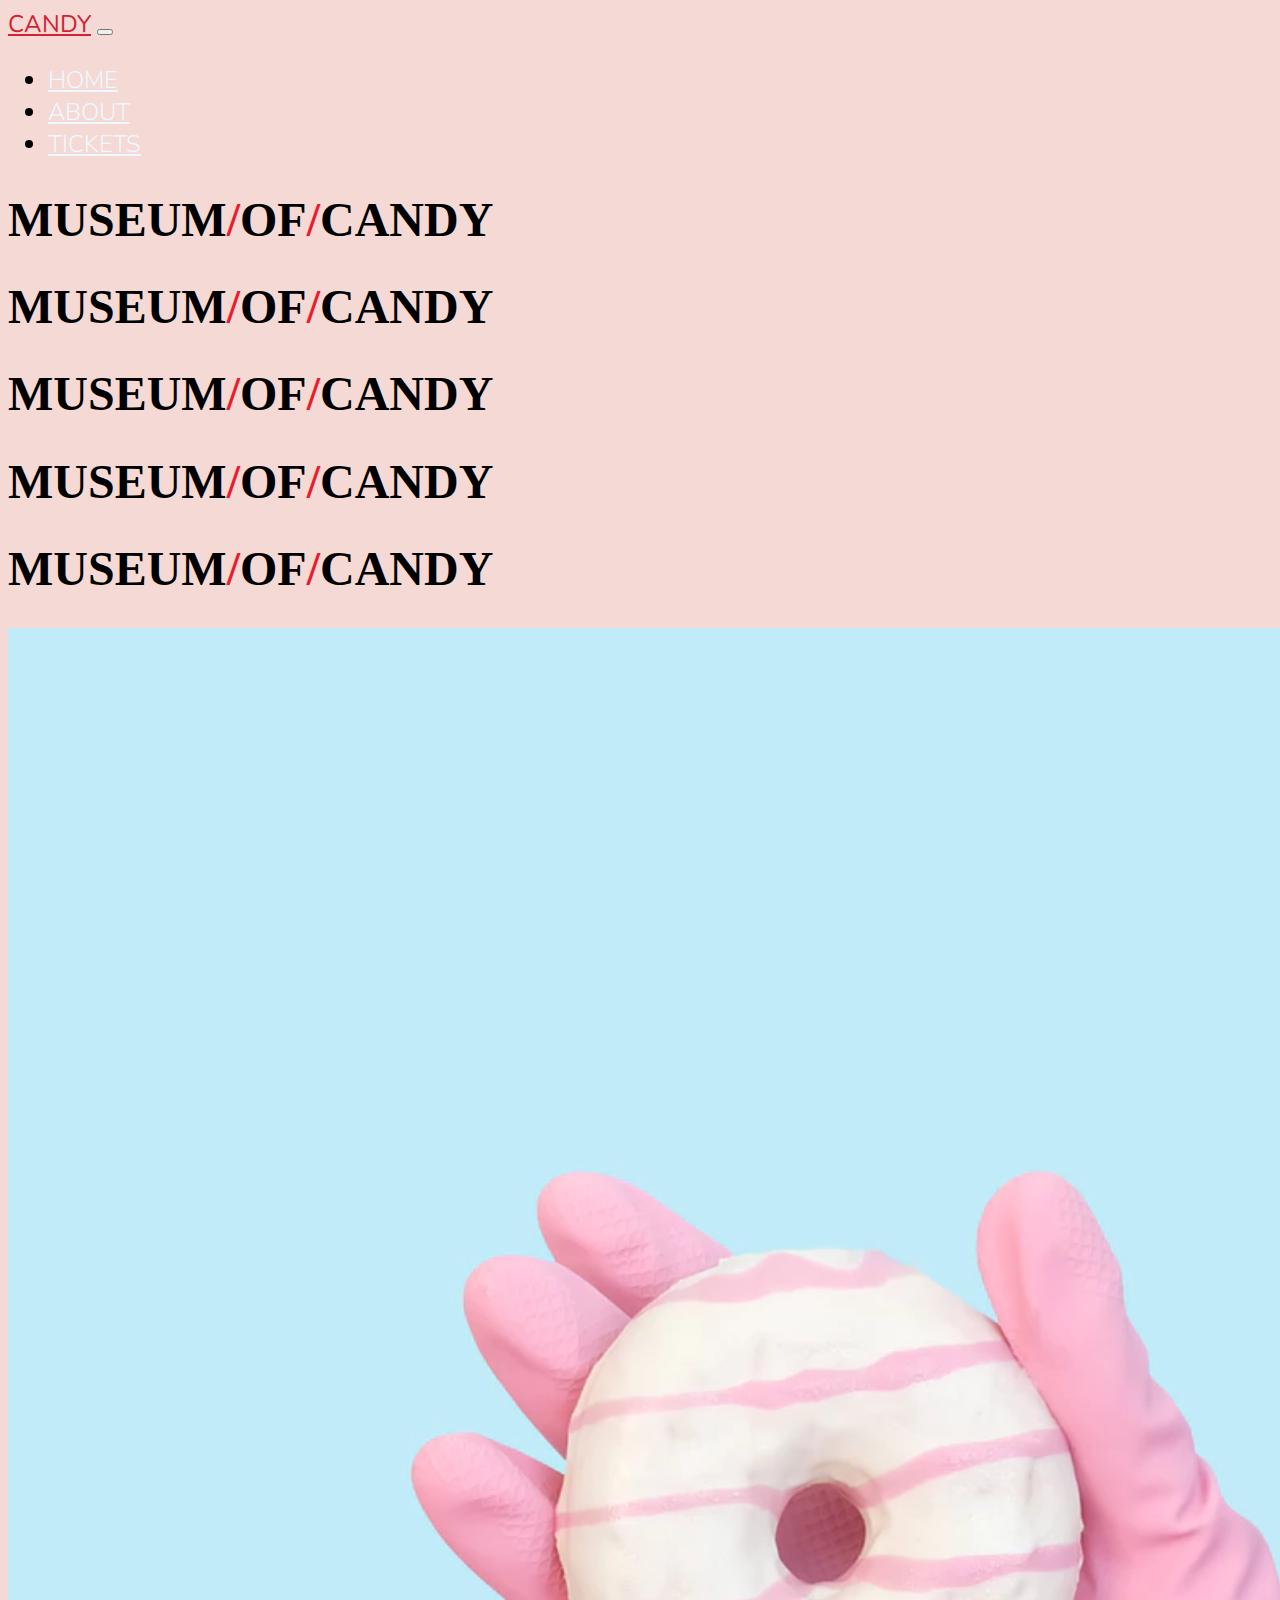
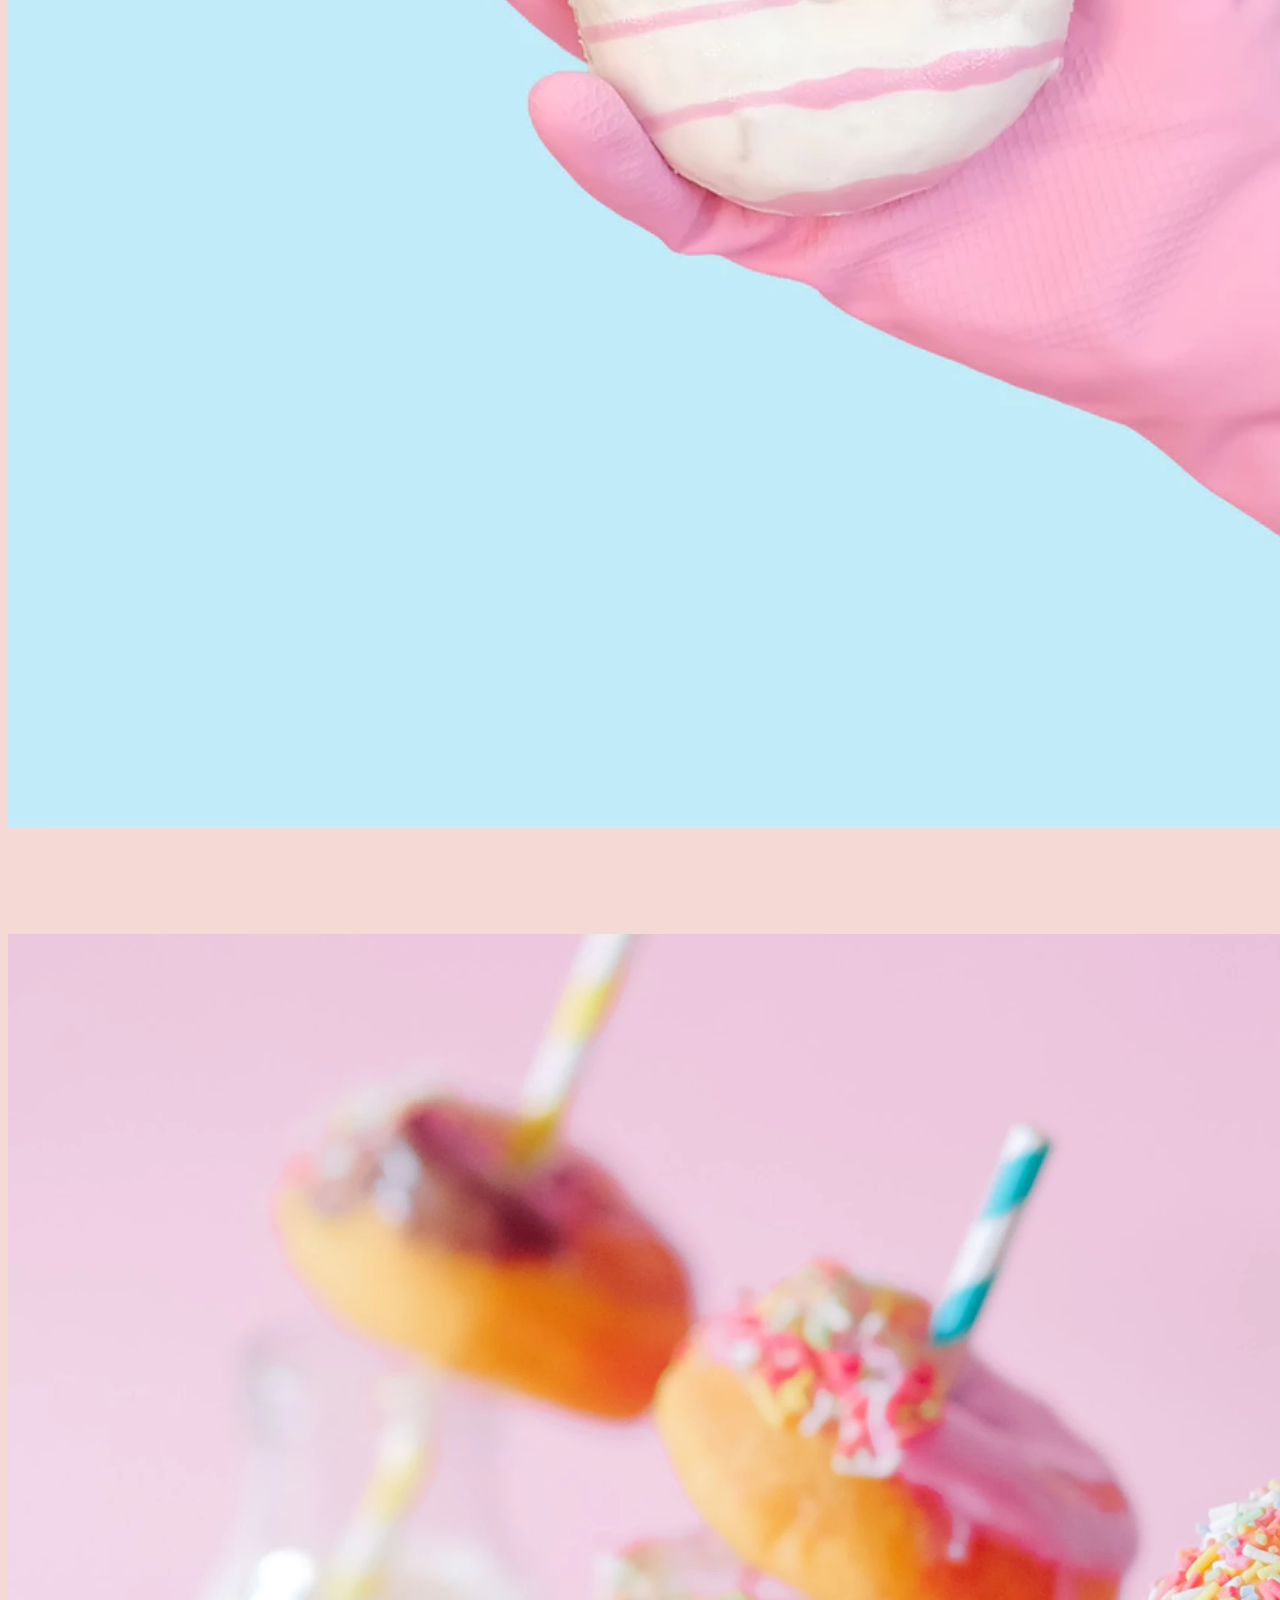
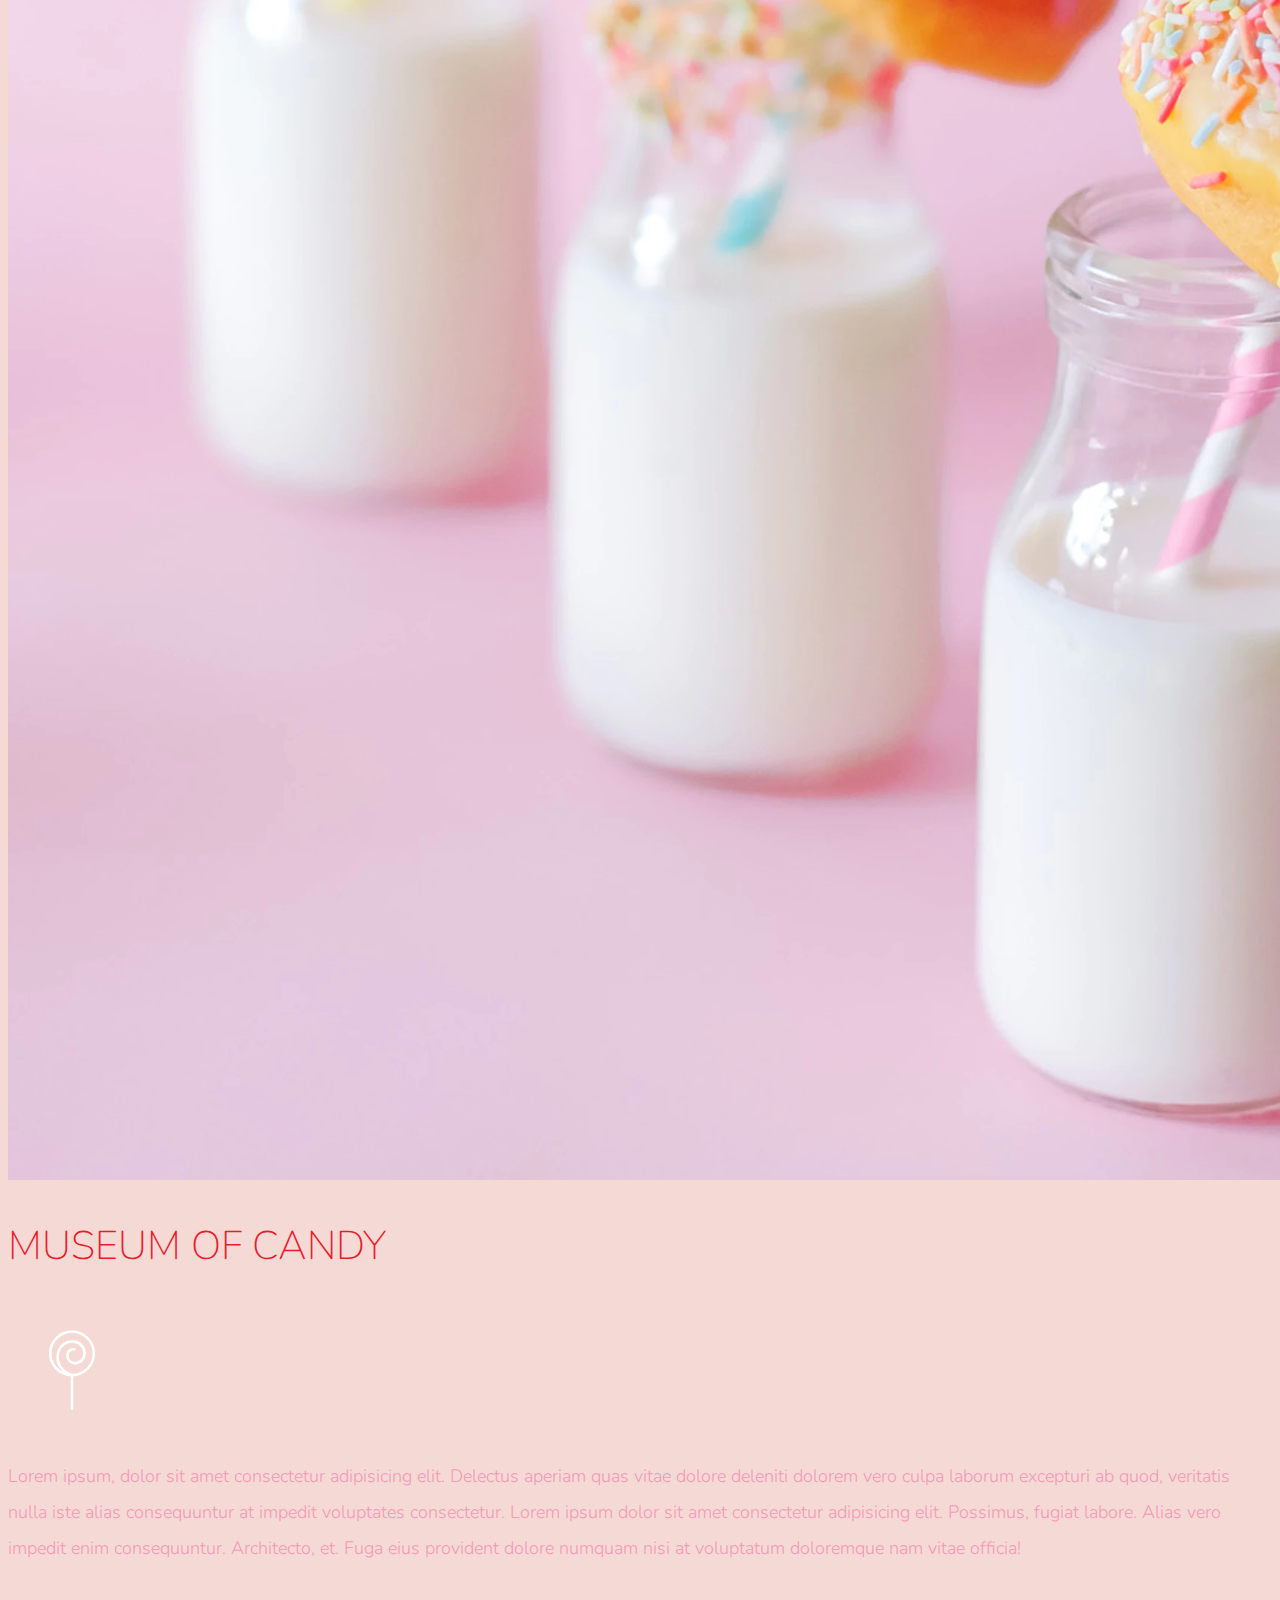
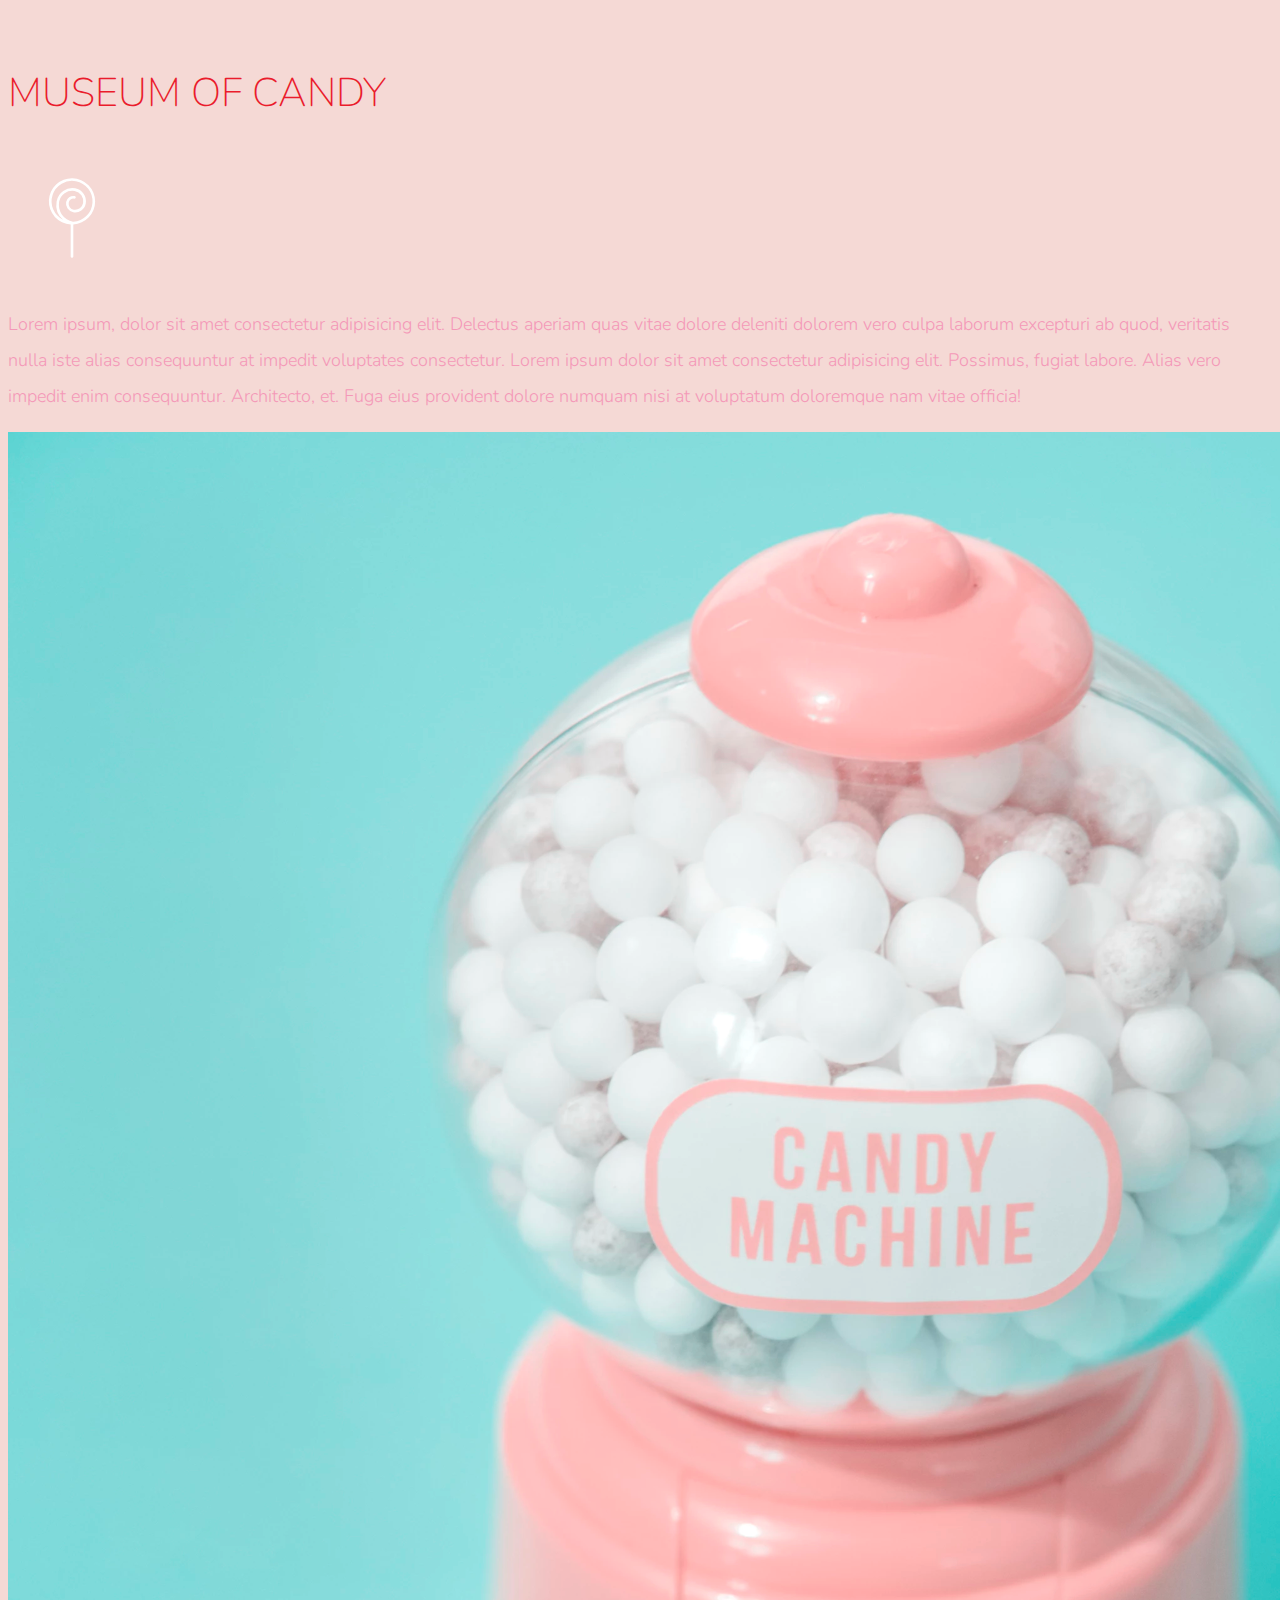
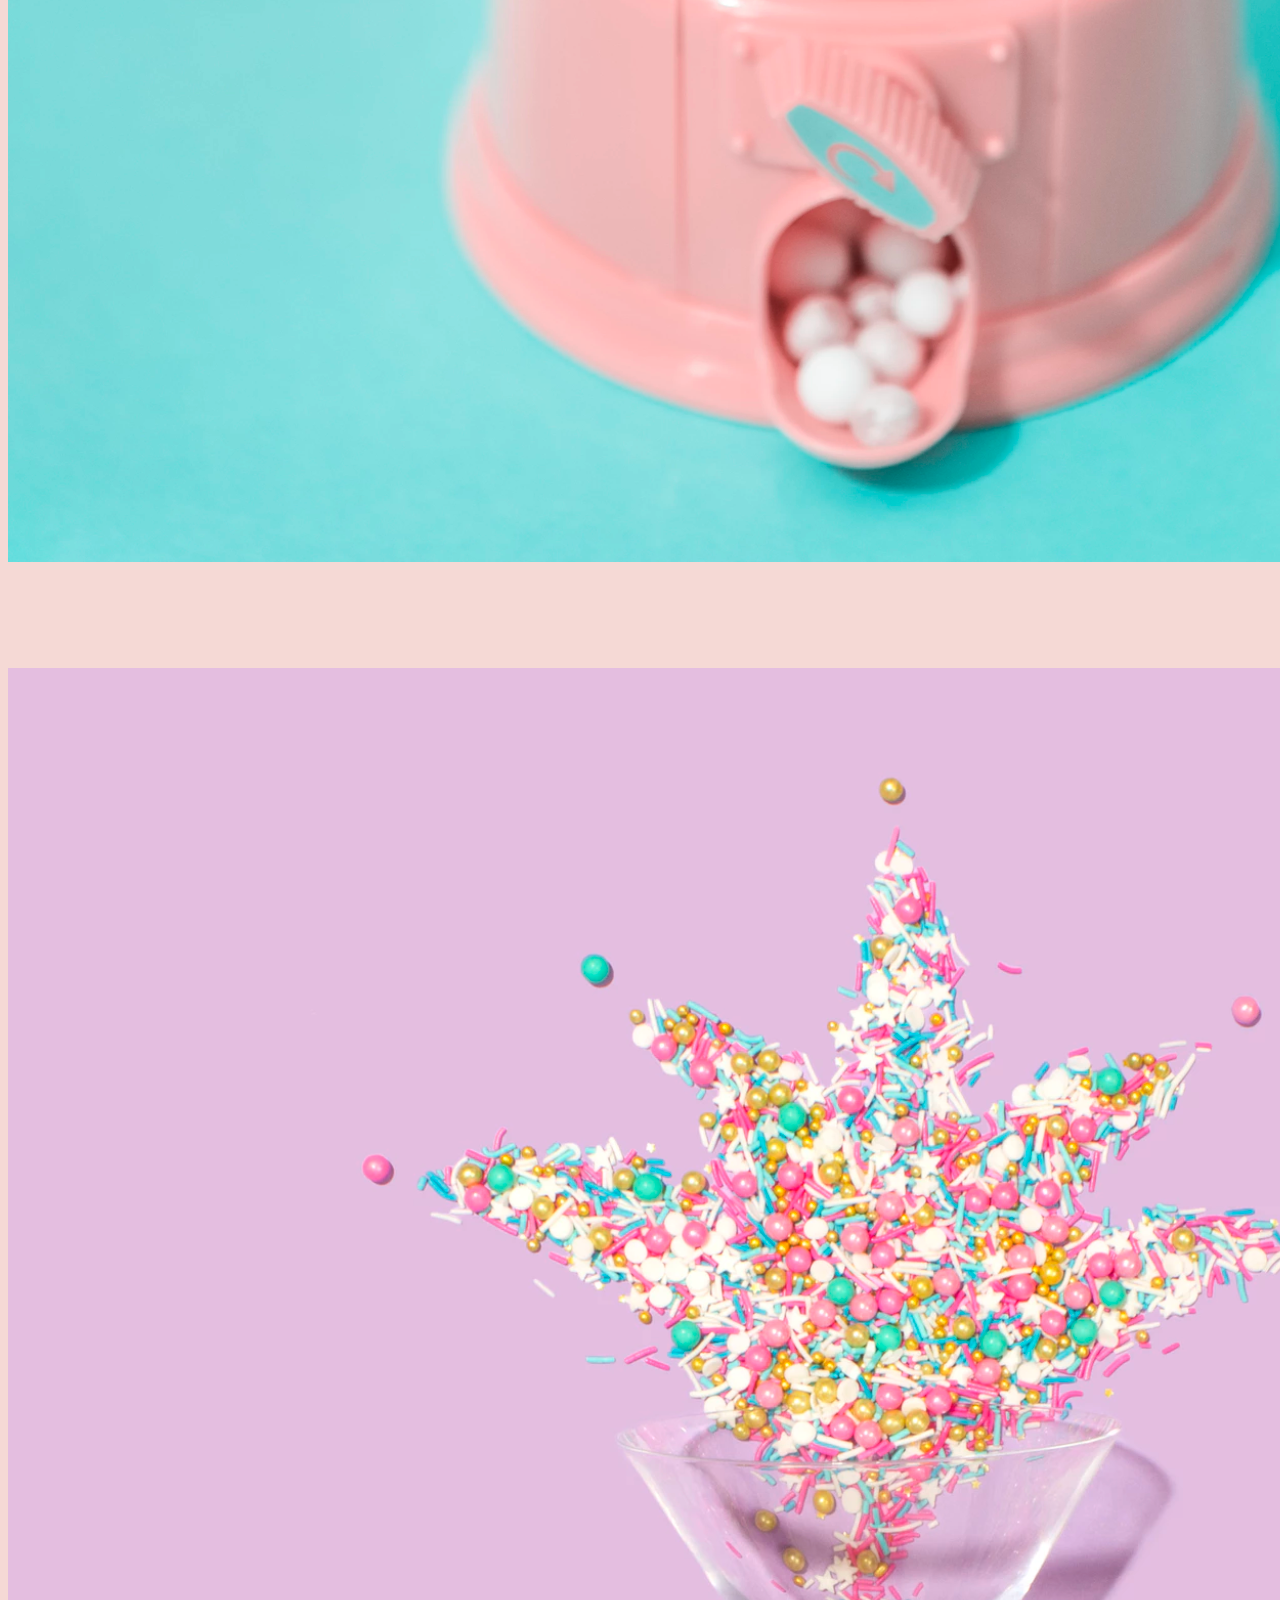
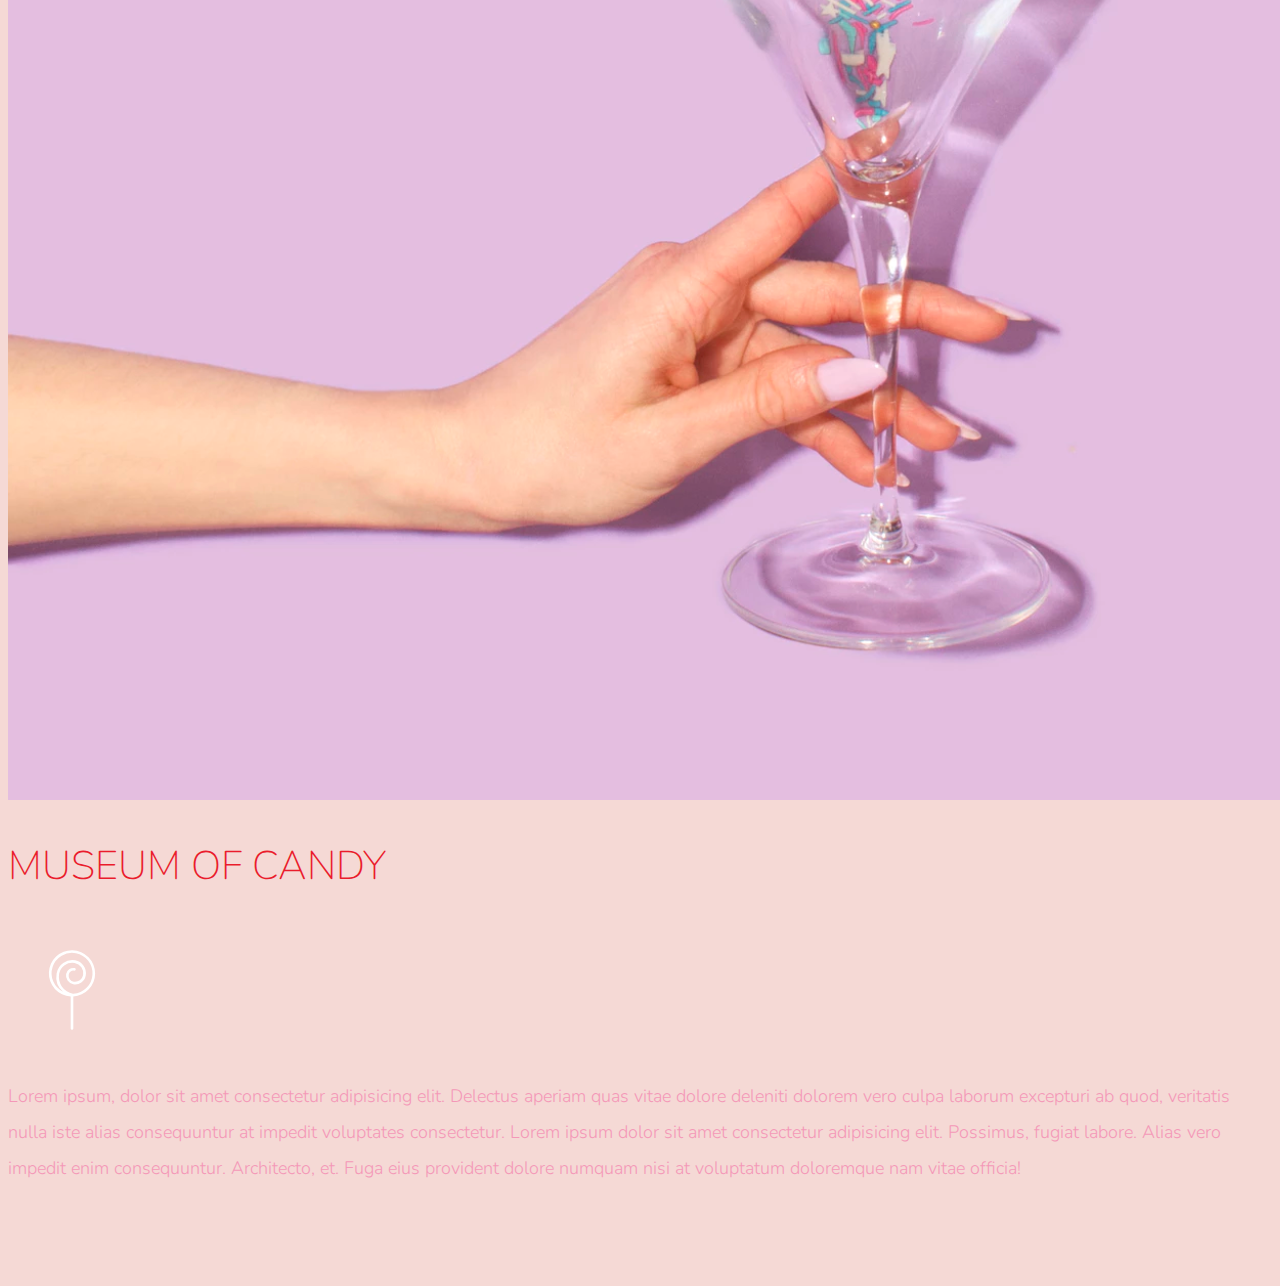
<file: index.html>
<!DOCTYPE html>
<html lang="en">
<head>
    <meta charset="utf-8">
    <meta name="viewport" content="width=device-width, initial-scale=1, shrink-to-fit=no">

    <link href="https://fonts.googleapis.com/css?family=Nunito:200,300,400,700" rel="stylesheet">

    <!-- CSS only -->
    <link rel="stylesheet" href="https://stackpath.bootstrapcdn.com/bootstrap/4.1.3/css/bootstrap.min.css" integrity="sha384-MCw98/SFnGE8fJT3GXwEOngsV7Zt27NXFoaoApmYm81iuXoPkFOJwJ8ERdknLPMO"
    crossorigin="anonymous">

    <link rel="stylesheet" href="candy.css">
    <title>Museum of Candy</title>
</head>

<body>
    <nav id="mainNavbar" class="navbar navbar-dark navbar-expand-md py-0 fixed-top">
        <a href="#" class="navbar-brand">CANDY</a>
        <button class="navbar-toggler" data-toggle="collapse" data-target="#navLinks" aria-label="Toggle navigation">
            <span class="navbar-toggler-icon"></span>
        </button>
        <div class="collapse navbar-collapse" id="navLinks">
            <ul class="navbar-nav">
                <li class="nav-item">
                    <a href="" class="nav-link">HOME</a>
                </li>
                <li class="nav-item">
                    <a href="" class="nav-link">ABOUT</a>
                </li>
                <li class="nav-item">
                    <a href="" class="nav-link">TICKETS</a>
                </li>
            </ul>
        </div>
    </nav>

    <section class="container-fluid px-0">
        <div class="row align-items-center">
            <div class="col-lg-6">
                <div id="headingGroup" class="text-white text-center d-none d-lg-block">
                    <h1 class="">MUSEUM<span>/</span>OF<span>/</span>CANDY</h1>
                    <h1 class="">MUSEUM<span>/</span>OF<span>/</span>CANDY</h1>
                    <h1 class="">MUSEUM<span>/</span>OF<span>/</span>CANDY</h1>
                    <h1 class="">MUSEUM<span>/</span>OF<span>/</span>CANDY</h1>
                    <h1 class="">MUSEUM<span>/</span>OF<span>/</span>CANDY</h1>
                </div>
            </div>
            <div class="col-lg-6">
                <img class="img-fluid" src="hand2.png" alt="">
            </div>
        </div>
    </section>

    <section class="container-fluid px-0">
        <div class="row align-items-center content">
            <div class="col-md-6 order-2 order-md-1">
                <img src="milk.png" alt="" class="img-fluid">
            </div>
            <div class="col-md-6 text-center order-1 order-md-2">
                <div class="row justify-content-center">
                    <div class="col-10 col-lg-8 blurb mb-5 mb-md-0">
                        <h2>MUSEUM OF CANDY</h2>
                        <img src="lolli_icon.png" alt="" class="d-none d-lg-inline">
                        <p class="lead">Lorem ipsum, dolor sit amet consectetur adipisicing elit. Delectus aperiam quas vitae dolore deleniti dolorem vero culpa laborum excepturi ab quod, veritatis nulla iste alias consequuntur at impedit voluptates consectetur. Lorem ipsum dolor sit amet consectetur adipisicing elit. Possimus, fugiat labore. Alias vero impedit enim consequuntur. Architecto, et. Fuga eius provident dolore numquam nisi at voluptatum doloremque nam vitae officia!</p>
                    </div>
                </div>
            </div>
        </div>

        <div class="row align-items-center content">
            <div class="col-md-6 text-center">
                <div class="row justify-content-center">
                    <div class="col-10 col-lg-8 blurb mb-5 mb-md-0">
                        <h2>MUSEUM OF CANDY</h2>
                        <img src="lolli_icon.png" alt="" class="d-none d-lg-inline">
                        <p class="lead">Lorem ipsum, dolor sit amet consectetur adipisicing elit. Delectus aperiam quas vitae dolore deleniti dolorem vero culpa laborum excepturi ab quod, veritatis nulla iste alias consequuntur at impedit voluptates consectetur. Lorem ipsum dolor sit amet consectetur adipisicing elit. Possimus, fugiat labore. Alias vero impedit enim consequuntur. Architecto, et. Fuga eius provident dolore numquam nisi at voluptatum doloremque nam vitae officia!</p>
                    </div>
                </div>
            </div>
            <div class="col-md-6">
                <img src="gumball.png" alt="" class="img-fluid">
            </div>
        </div>

        <div class="row align-items-center content">
            <div class="col-md-6 order-2 order-md-1">
                <img src="sprinkles.png" alt="" class="img-fluid">
            </div>
            <div class="col-md-6 text-center order-1 order-md-2">
                <div class="row justify-content-center">
                    <div class="col-10 col-lg-8 blurb mb-5 mb-md-0">
                        <h2>MUSEUM OF CANDY</h2>
                        <img src="lolli_icon.png" alt="" class="d-none d-lg-inline">
                        <p class="lead">Lorem ipsum, dolor sit amet consectetur adipisicing elit. Delectus aperiam quas vitae dolore deleniti dolorem vero culpa laborum excepturi ab quod, veritatis nulla iste alias consequuntur at impedit voluptates consectetur. Lorem ipsum dolor sit amet consectetur adipisicing elit. Possimus, fugiat labore. Alias vero impedit enim consequuntur. Architecto, et. Fuga eius provident dolore numquam nisi at voluptatum doloremque nam vitae officia!</p>
                    </div>
                </div>
            </div>
        </div>
    </section>
    <!-- JavaScript Bundle with Popper -->
    <script src="https://code.jquery.com/jquery-3.3.1.slim.min.js" integrity="sha384-q8i/X+965DzO0rT7abK41JStQIAqVgRVzpbzo5smXKp4YfRvH+8abtTE1Pi6jizo"
    crossorigin="anonymous"></script>
    <script src="https://cdnjs.cloudflare.com/ajax/libs/popper.js/1.14.3/umd/popper.min.js" integrity="sha384-ZMP7rVo3mIykV+2+9J3UJ46jBk0WLaUAdn689aCwoqbBJiSnjAK/l8WvCWPIPm49"
    crossorigin="anonymous"></script>
    <script src="https://stackpath.bootstrapcdn.com/bootstrap/4.1.3/js/bootstrap.min.js" integrity="sha384-ChfqqxuZUCnJSK3+MXmPNIyE6ZbWh2IMqE241rYiqJxyMiZ6OW/JmZQ5stwEULTy"
    crossorigin="anonymous"></script>

    <script>
        $(function () {
            $(document).scroll(function () {
                var $nav = $("#mainNavbar");
                $nav.toggleClass("scrolled", $(this).scrollTop() > $nav.height());
            });
        });
    </script>
</body>

</html>
</file>
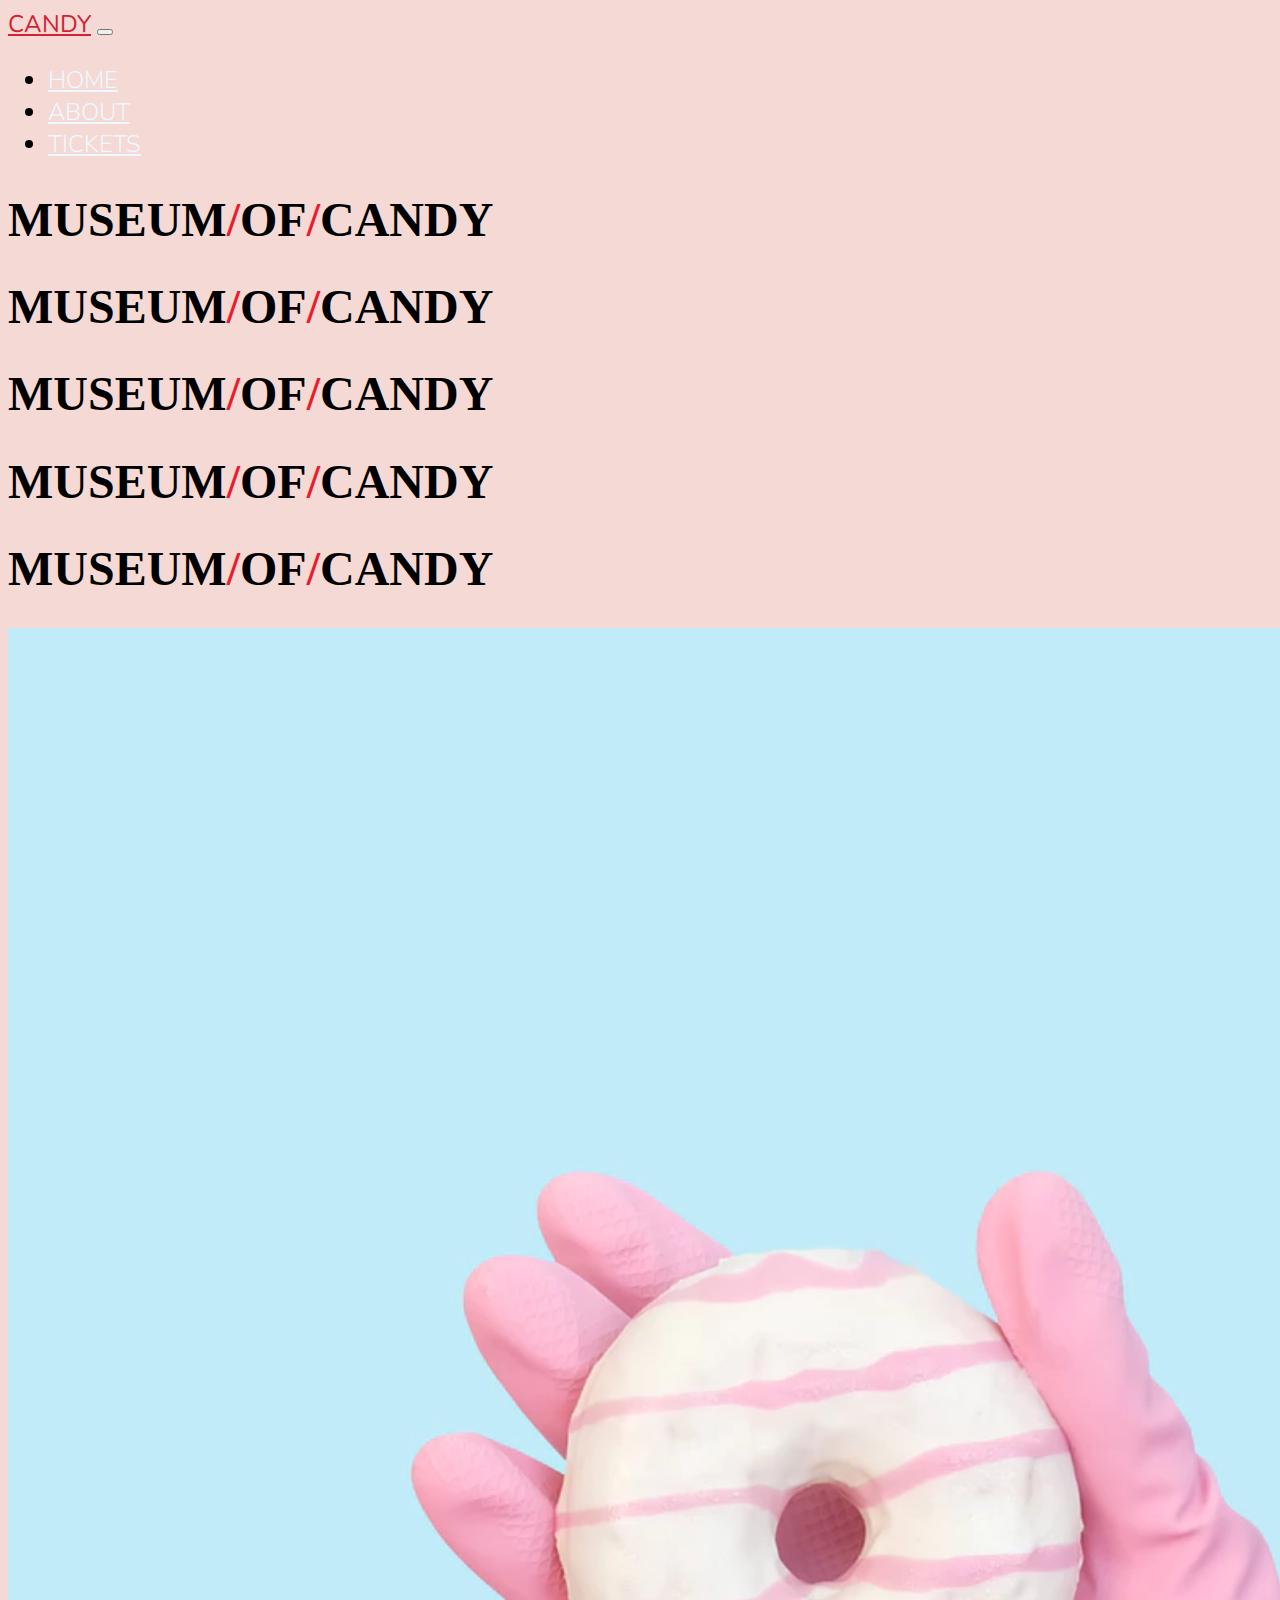
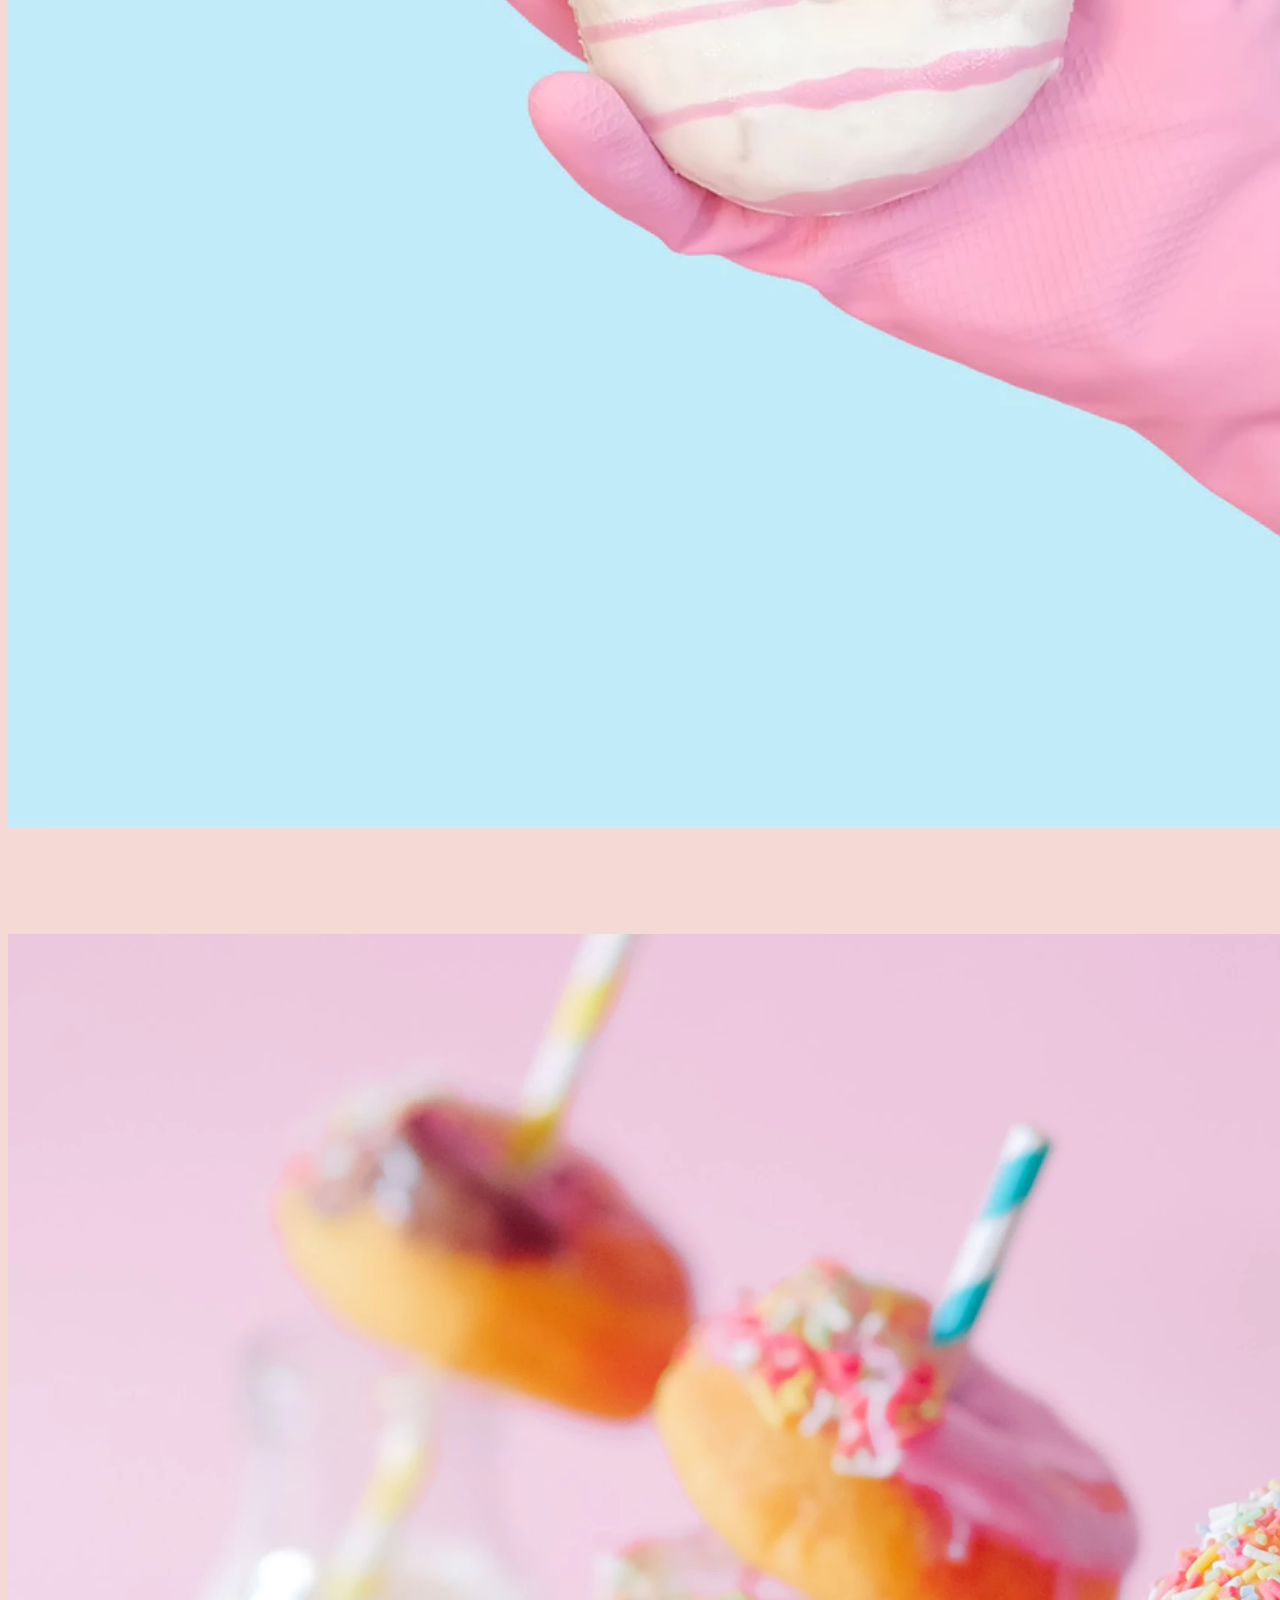
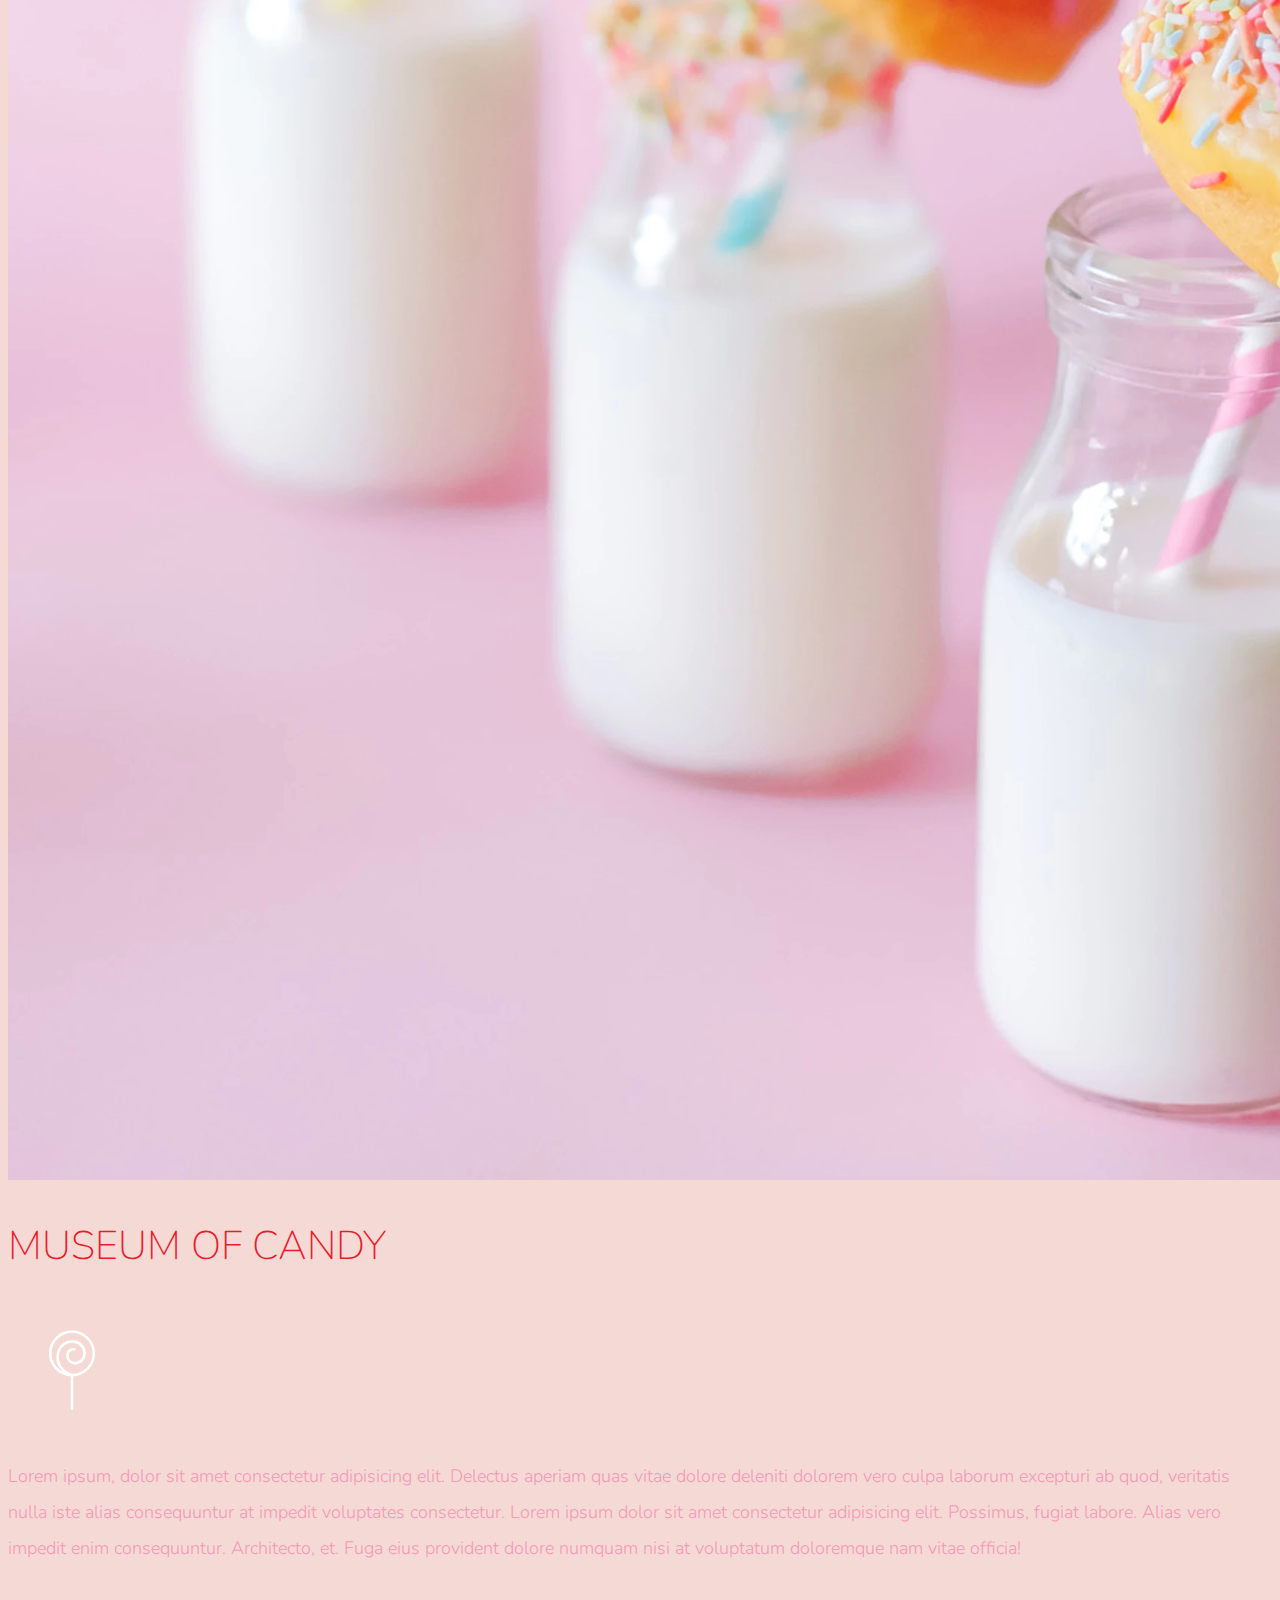
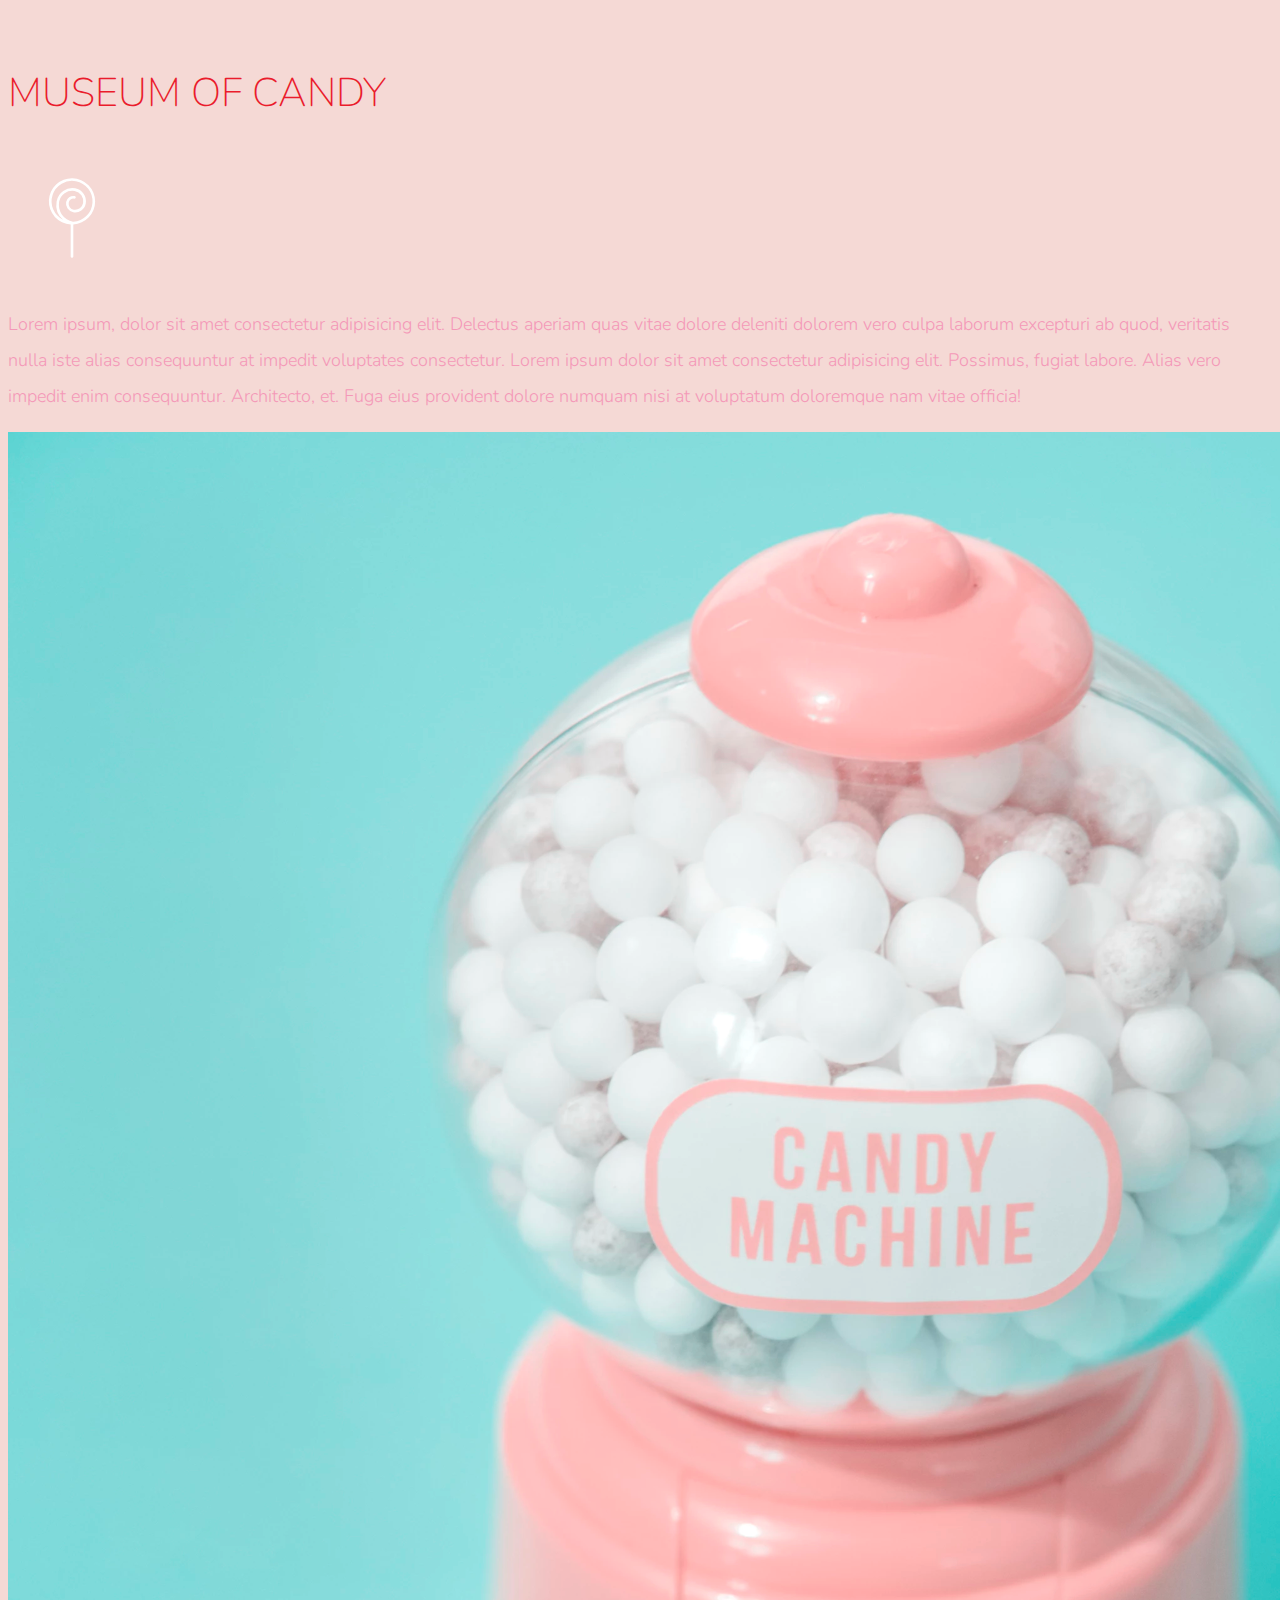
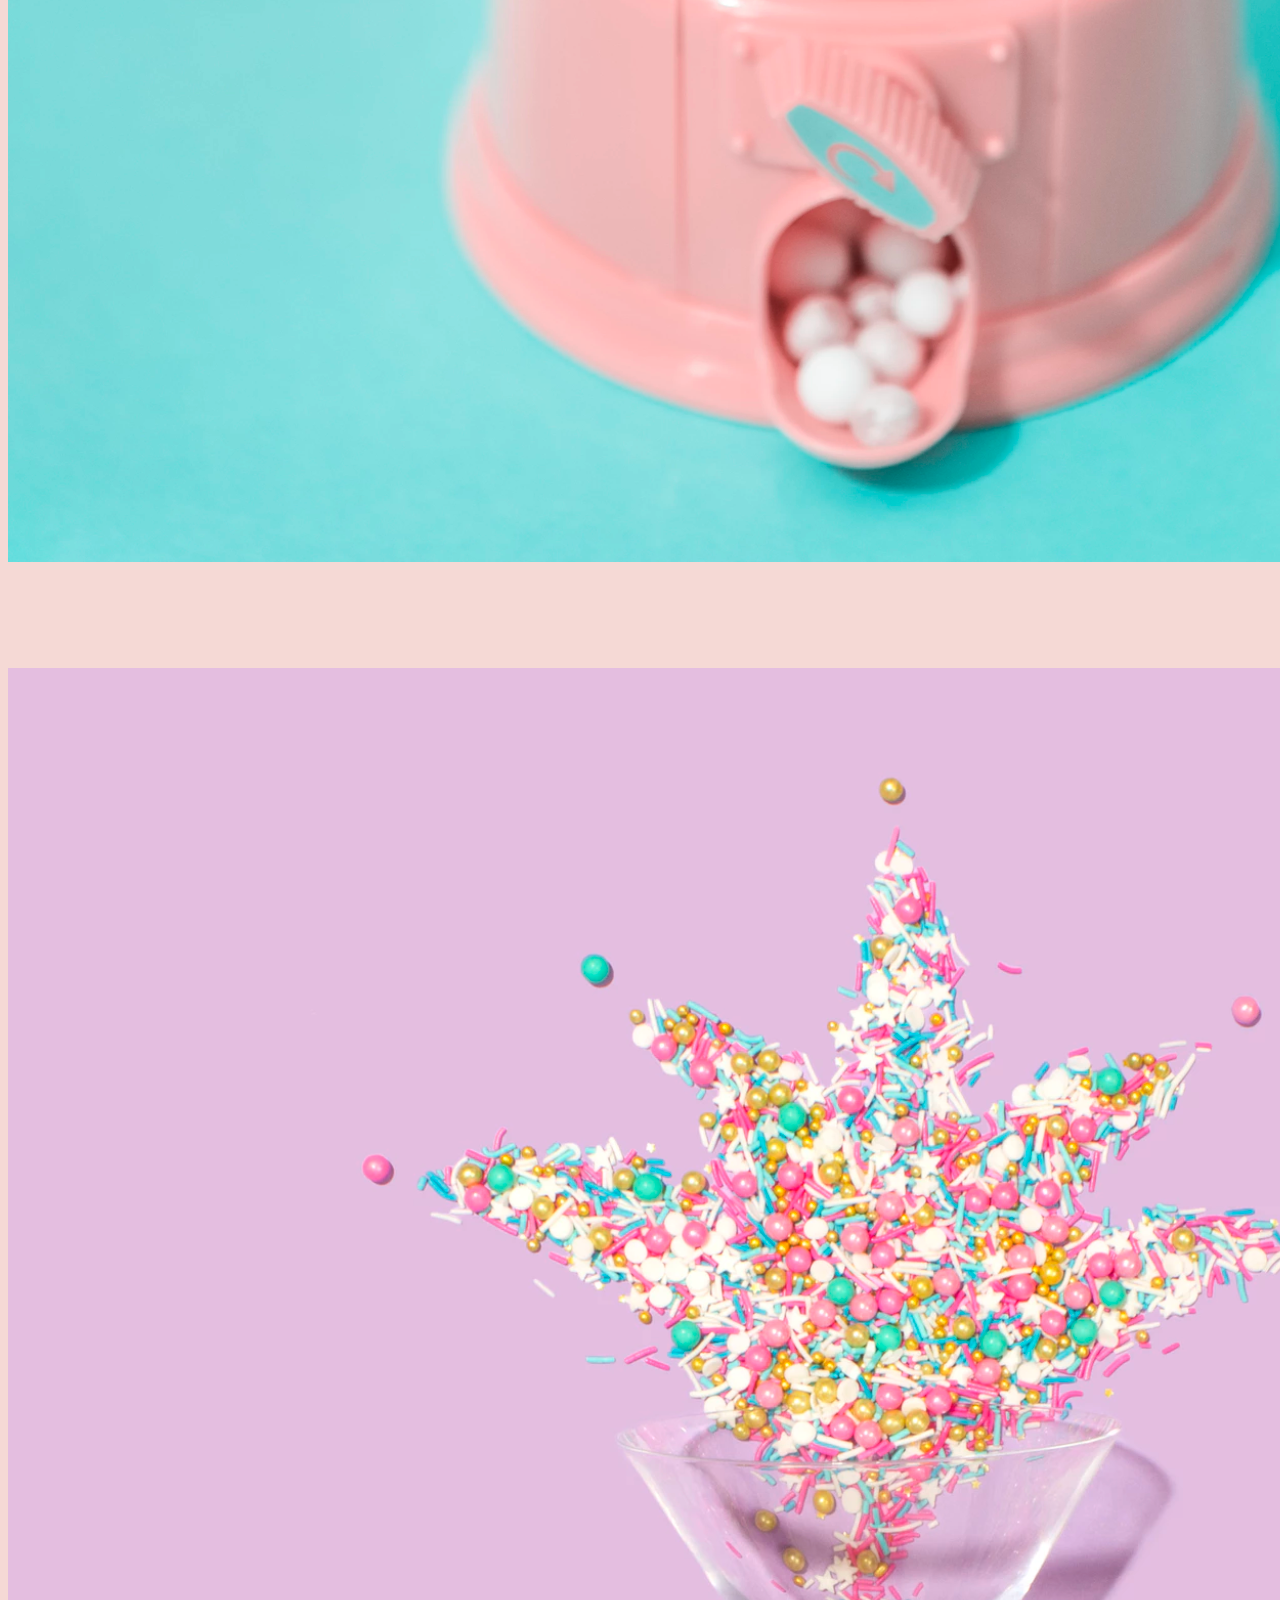
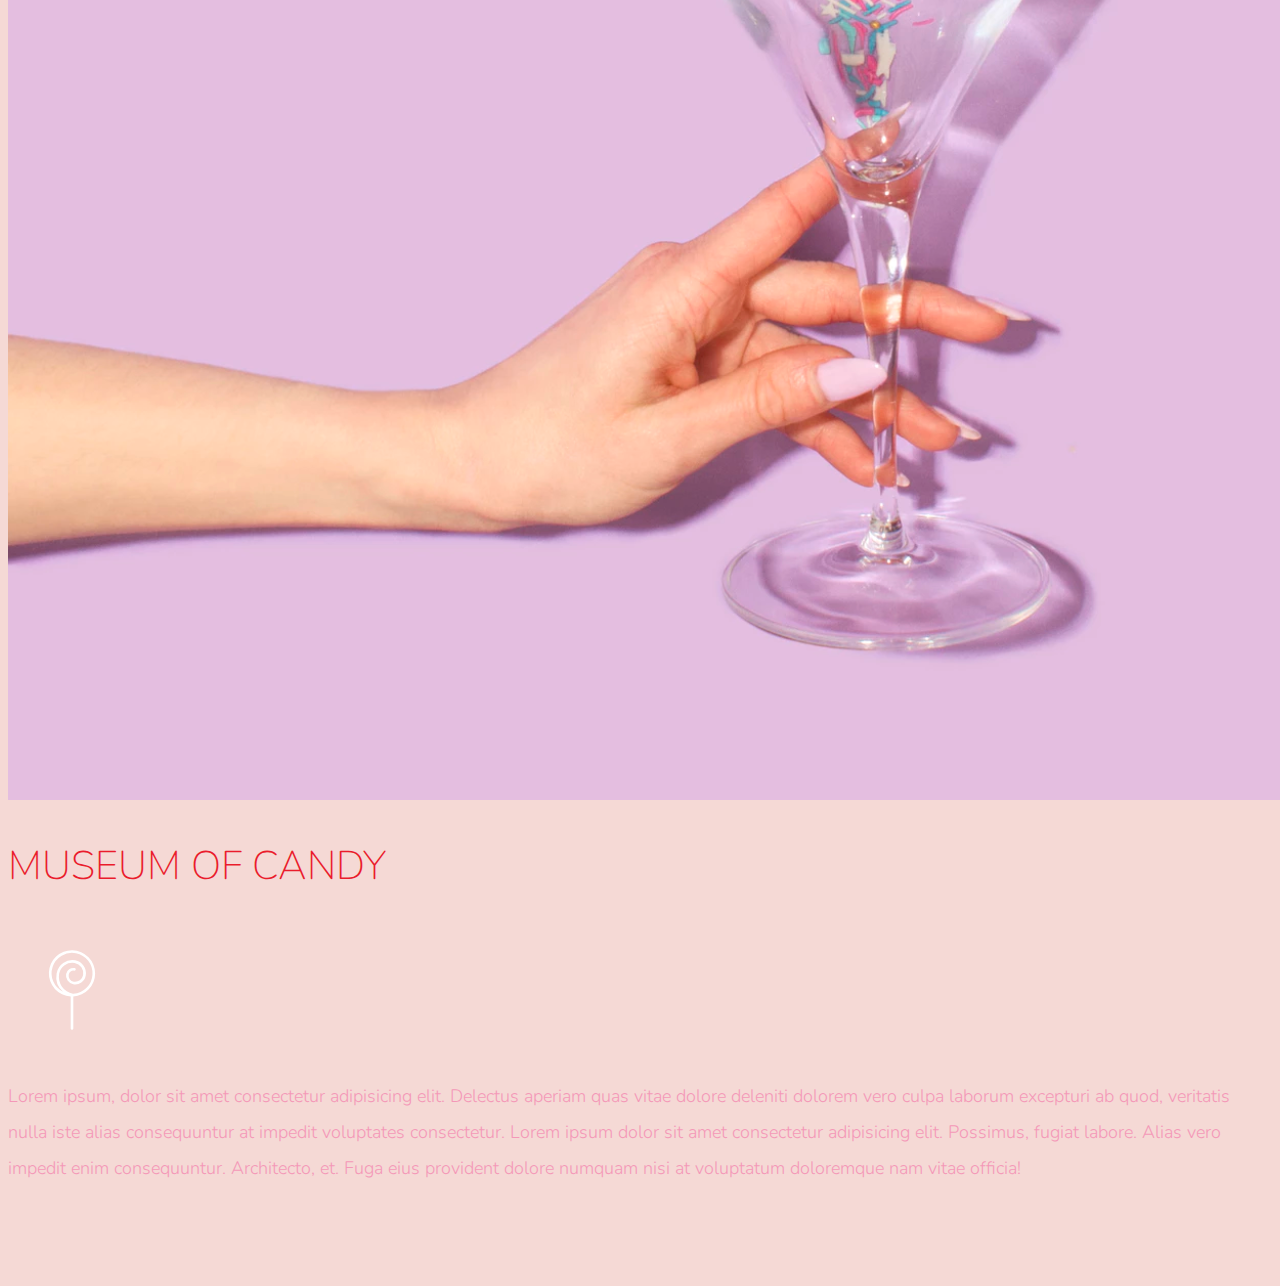
<file: museumOfCandy.html>
<!DOCTYPE html>
<html lang="en">
<head>
    <meta charset="utf-8">
    <meta name="viewport" content="width=device-width, initial-scale=1, shrink-to-fit=no">

    <link href="https://fonts.googleapis.com/css?family=Nunito:200,300,400,700" rel="stylesheet">

    <!-- CSS only -->
    <link rel="stylesheet" href="https://stackpath.bootstrapcdn.com/bootstrap/4.1.3/css/bootstrap.min.css" integrity="sha384-MCw98/SFnGE8fJT3GXwEOngsV7Zt27NXFoaoApmYm81iuXoPkFOJwJ8ERdknLPMO"
    crossorigin="anonymous">

    <link rel="stylesheet" href="candy.css">
    <title>Museum of Candy</title>
</head>

<body>
    <nav id="mainNavbar" class="navbar navbar-dark navbar-expand-md py-0 fixed-top">
        <a href="#" class="navbar-brand">CANDY</a>
        <button class="navbar-toggler" data-toggle="collapse" data-target="#navLinks" aria-label="Toggle navigation">
            <span class="navbar-toggler-icon"></span>
        </button>
        <div class="collapse navbar-collapse" id="navLinks">
            <ul class="navbar-nav">
                <li class="nav-item">
                    <a href="" class="nav-link">HOME</a>
                </li>
                <li class="nav-item">
                    <a href="" class="nav-link">ABOUT</a>
                </li>
                <li class="nav-item">
                    <a href="" class="nav-link">TICKETS</a>
                </li>
            </ul>
        </div>
    </nav>

    <section class="container-fluid px-0">
        <div class="row align-items-center">
            <div class="col-lg-6">
                <div id="headingGroup" class="text-white text-center d-none d-lg-block">
                    <h1 class="">MUSEUM<span>/</span>OF<span>/</span>CANDY</h1>
                    <h1 class="">MUSEUM<span>/</span>OF<span>/</span>CANDY</h1>
                    <h1 class="">MUSEUM<span>/</span>OF<span>/</span>CANDY</h1>
                    <h1 class="">MUSEUM<span>/</span>OF<span>/</span>CANDY</h1>
                    <h1 class="">MUSEUM<span>/</span>OF<span>/</span>CANDY</h1>
                </div>
            </div>
            <div class="col-lg-6">
                <img class="img-fluid" src="hand2.png" alt="">
            </div>
        </div>
    </section>

    <section class="container-fluid px-0">
        <div class="row align-items-center content">
            <div class="col-md-6 order-2 order-md-1">
                <img src="milk.png" alt="" class="img-fluid">
            </div>
            <div class="col-md-6 text-center order-1 order-md-2">
                <div class="row justify-content-center">
                    <div class="col-10 col-lg-8 blurb mb-5 mb-md-0">
                        <h2>MUSEUM OF CANDY</h2>
                        <img src="lolli_icon.png" alt="" class="d-none d-lg-inline">
                        <p class="lead">Lorem ipsum, dolor sit amet consectetur adipisicing elit. Delectus aperiam quas vitae dolore deleniti dolorem vero culpa laborum excepturi ab quod, veritatis nulla iste alias consequuntur at impedit voluptates consectetur. Lorem ipsum dolor sit amet consectetur adipisicing elit. Possimus, fugiat labore. Alias vero impedit enim consequuntur. Architecto, et. Fuga eius provident dolore numquam nisi at voluptatum doloremque nam vitae officia!</p>
                    </div>
                </div>
            </div>
        </div>

        <div class="row align-items-center content">
            <div class="col-md-6 text-center">
                <div class="row justify-content-center">
                    <div class="col-10 col-lg-8 blurb mb-5 mb-md-0">
                        <h2>MUSEUM OF CANDY</h2>
                        <img src="lolli_icon.png" alt="" class="d-none d-lg-inline">
                        <p class="lead">Lorem ipsum, dolor sit amet consectetur adipisicing elit. Delectus aperiam quas vitae dolore deleniti dolorem vero culpa laborum excepturi ab quod, veritatis nulla iste alias consequuntur at impedit voluptates consectetur. Lorem ipsum dolor sit amet consectetur adipisicing elit. Possimus, fugiat labore. Alias vero impedit enim consequuntur. Architecto, et. Fuga eius provident dolore numquam nisi at voluptatum doloremque nam vitae officia!</p>
                    </div>
                </div>
            </div>
            <div class="col-md-6">
                <img src="gumball.png" alt="" class="img-fluid">
            </div>
        </div>

        <div class="row align-items-center content">
            <div class="col-md-6 order-2 order-md-1">
                <img src="sprinkles.png" alt="" class="img-fluid">
            </div>
            <div class="col-md-6 text-center order-1 order-md-2">
                <div class="row justify-content-center">
                    <div class="col-10 col-lg-8 blurb mb-5 mb-md-0">
                        <h2>MUSEUM OF CANDY</h2>
                        <img src="lolli_icon.png" alt="" class="d-none d-lg-inline">
                        <p class="lead">Lorem ipsum, dolor sit amet consectetur adipisicing elit. Delectus aperiam quas vitae dolore deleniti dolorem vero culpa laborum excepturi ab quod, veritatis nulla iste alias consequuntur at impedit voluptates consectetur. Lorem ipsum dolor sit amet consectetur adipisicing elit. Possimus, fugiat labore. Alias vero impedit enim consequuntur. Architecto, et. Fuga eius provident dolore numquam nisi at voluptatum doloremque nam vitae officia!</p>
                    </div>
                </div>
            </div>
        </div>
    </section>
    <!-- JavaScript Bundle with Popper -->
    <script src="https://code.jquery.com/jquery-3.3.1.slim.min.js" integrity="sha384-q8i/X+965DzO0rT7abK41JStQIAqVgRVzpbzo5smXKp4YfRvH+8abtTE1Pi6jizo"
    crossorigin="anonymous"></script>
    <script src="https://cdnjs.cloudflare.com/ajax/libs/popper.js/1.14.3/umd/popper.min.js" integrity="sha384-ZMP7rVo3mIykV+2+9J3UJ46jBk0WLaUAdn689aCwoqbBJiSnjAK/l8WvCWPIPm49"
    crossorigin="anonymous"></script>
    <script src="https://stackpath.bootstrapcdn.com/bootstrap/4.1.3/js/bootstrap.min.js" integrity="sha384-ChfqqxuZUCnJSK3+MXmPNIyE6ZbWh2IMqE241rYiqJxyMiZ6OW/JmZQ5stwEULTy"
    crossorigin="anonymous"></script>

    <script>
        $(function () {
            $(document).scroll(function () {
                var $nav = $("#mainNavbar");
                $nav.toggleClass("scrolled", $(this).scrollTop() > $nav.height());
            });
        });
    </script>
</body>

</html>
</file>
<file: candy.css>
body{
    background: #f5d9d5;
    font-family: "Nunito", sans-serif;
}

.blurb h2{
    color: #EA1C2C;
    font-weight: 200;
    font-size: 2.5rem;
}

.blurb p{
     color: #f498b8;
     font-weight: 300;
     font-size: 1.125rem;
     line-height: 2;
}

.content{
    margin-top: 100px;
    margin-block-end: 100px;
}

#mainNavbar{
    font-size: 1.5rem;
    font-weight: 300;
}

#mainNavbar .nav-link{
    color: aliceblue;
}

#mainNavbar .nav-link:hover{
    color: #EA1C2C;
}

#mainNavbar .navbar-brand{
    color: #d32231;
    font-weight: 400;
}

#headingGroup span{
    color: #EA1C2C;
}

#headingGroup h1{
    font-size: 3rem;
    font-family: cursive;
}

.navbar.scrolled{
    background: rgb(222,192,222);
    transition: background 500ms;
}

@media (max-width: 1200px){
    #headingGroup h1{
        font-size: 2.5rem;
        font-family: cursive;
    }    
}
</file>
